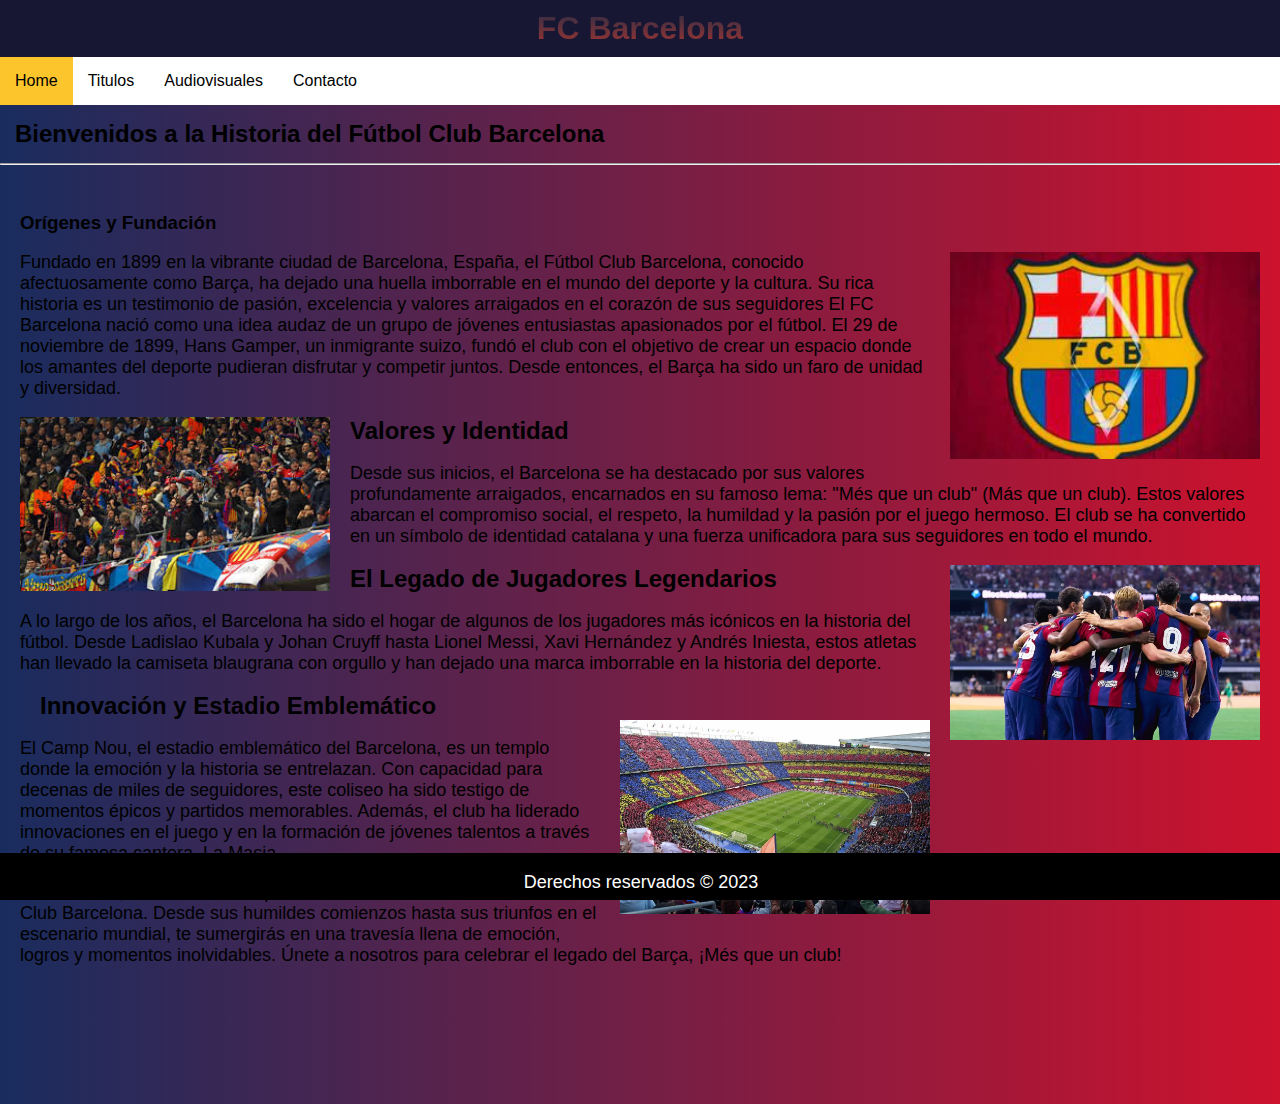
<file: index.html>
<!DOCTYPE html>
<html lang="en">

<head>
    <meta charset="UTF-8">
    <meta http-equiv="X-UA-Compatible" content="IE=edge">
    <meta name="viewport" content="width=device-width, initial-scale=1.0">
    <link rel="shortcut icon" href="favicon.ico" type="image/x-icon">
    <title>FC Barcelona</title>

    <!-- Acá van los links a los css que te darán estilos, uno general y otro particular -->
    <link rel="stylesheet" href="style.css">
    <link rel="stylesheet" href="/styles/index.css">

</head>

<body>

    <!-- Este es el título y la navegación -->
    <header>
        <h1>FC Barcelona</h1>
        <nav>
            <ul>
                <!-- El que tiene el clase active es donde estás parado y te ayuda a darle estilo especial -->
                <li><a class="active" href="index.html">Home</a></li>
                <li><a href="misiones.html">Titulos</a></li>
                <li><a href="audiovisuales.html">Audiovisuales</a></li>
                <li><a href="contacto.html">Contacto</a></li>
            </ul>
        </nav>
    </header>

    <!-- Este es el titulo secundario  -->
    <h2 class="subtitle">Bienvenidos a la Historia del Fútbol Club Barcelona</h2>
    <hr>

    <!-- Este es el texto con las imagenes intercaladas -->
    <article class="container">
        <h3>Orígenes y Fundación</h3>
        <img class="image" src="/assets/img/escudo-barça.jpeg" alt="Barcelona badge">
        <p>Fundado en 1899 en la vibrante ciudad de Barcelona, España, el Fútbol Club Barcelona,
            conocido afectuosamente como Barça, ha dejado una huella imborrable en el mundo del deporte y la cultura. 
            Su rica historia es un testimonio de pasión, excelencia y valores arraigados en el corazón de sus seguidores

            El FC Barcelona nació como una idea audaz de un grupo de jóvenes entusiastas apasionados por el fútbol.
            El 29 de noviembre de 1899, Hans Gamper, un inmigrante suizo, fundó el club con el objetivo de crear un
            espacio donde los amantes del deporte pudieran disfrutar y competir juntos. Desde entonces,
            el Barça ha sido un faro de unidad y diversidad.</p>
        <img class="image2" src="/assets/img/barca-fans.jpeg" alt="Barcelona fans">
        <h3 class="innerTitle">Valores y Identidad</h3>
        <p>Desde sus inicios, el Barcelona se ha destacado por sus valores profundamente arraigados, 
            encarnados en su famoso lema: "Més que un club" (Más que un club). Estos valores abarcan el compromiso
            social, el respeto, la humildad y la pasión por el juego hermoso. El club se ha convertido en un
            símbolo de identidad catalana y una fuerza unificadora para sus seguidores en todo el mundo.</p>
        <img class="image" src="/assets/img/barca_players.jpg" alt="Barça Players">
        <h3 class="innerTitle">El Legado de Jugadores Legendarios</h3>
        <p>A lo largo de los años, el Barcelona ha sido el hogar de algunos de los jugadores más icónicos en 
            la historia del fútbol. Desde Ladislao Kubala y Johan Cruyff hasta Lionel Messi, Xavi Hernández y 
            Andrés Iniesta, estos atletas han llevado la camiseta blaugrana con orgullo y han dejado una marca 
            imborrable en la historia del deporte.</p>
        <h3 class="innerTitle">Innovación y Estadio Emblemático</h3>
        <img class="image" src="/assets/img/Camp-nou-1.jpg" alt="Camp Nou">
        <p>El Camp Nou, el estadio emblemático del Barcelona, es un templo donde la emoción y la historia se 
            entrelazan. Con capacidad para decenas de miles de seguidores, este coliseo ha sido testigo de 
            momentos épicos y partidos memorables. Además, el club ha liderado innovaciones en el juego y en la 
            formación de jóvenes talentos a través de su famosa cantera, La Masia.</p>
        <p> En esta web, te invitamos a explorar en detalle la rica historia del Fútbol Club Barcelona.
            Desde sus humildes comienzos hasta sus triunfos en el escenario mundial, te sumergirás en una 
            travesía llena de emoción, logros y momentos inolvidables. Únete a nosotros para celebrar el legado 
            del Barça, ¡Més que un club!</p>

    </article>


    <!-- Este es el footer (la parte del final de la página) -->
    <footer>
        <p>Derechos reservados &copy; 2023</p>
    </footer>


</body>

</html>
</file>
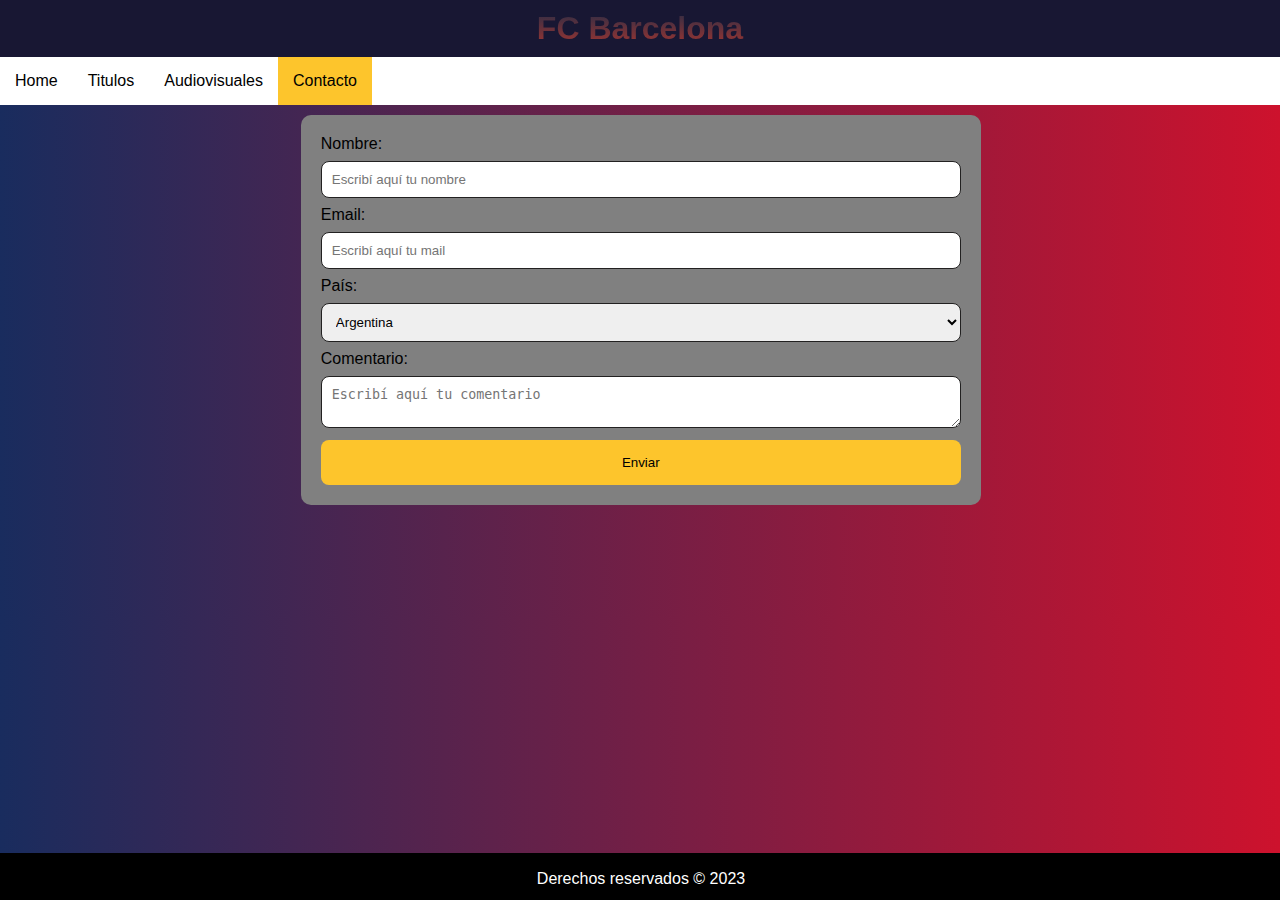
<file: contacto.html>
<!DOCTYPE html>
<html lang="en">

<head>
    <meta charset="UTF-8">
    <meta http-equiv="X-UA-Compatible" content="IE=edge">
    <meta name="viewport" content="width=device-width, initial-scale=1.0">
    <link rel="shortcut icon" href="favicon.ico" type="image/x-icon">
    <title>Contacto - FC Barcelona</title>

    <!-- Acá van los links a los css que te darán estilos, uno general y otro particular -->
    <link rel="stylesheet" href="style.css">
    <link rel="stylesheet" href="/styles/contacto.css">
</head>

<body>

    <!-- Este es el título y la navegación -->
    <header>
        <h1>FC Barcelona</h1>
        <nav>
            <ul>
                <!-- El que tiene el clase active es donde estás parado y te ayuda a darle estilo especial -->
                <li><a href="index.html">Home</a></li>
                <li><a href="misiones.html">Titulos</a></li>
                <li><a href="audiovisuales.html">Audiovisuales</a></li>
                <li><a class="active" href="contacto.html">Contacto</a></li>
            </ul>
        </nav>
    </header>


    <!-- Este es el formulario de contacto -->
    <div class="formContainer">
        <form>
            <label for="nombre">Nombre: </label>
            <input type="text" id="nombre" name="nombre" placeholder="Escribí aquí tu nombre" required minlength="3">
            <label for="mail">Email: </label>
            <input type="email" id="mail" name="mail" placeholder="Escribí aquí tu mail" required>
            <label for="pais">País: </label>
            <select name="pais" id="pais">
                <option value="Argentina">Argentina</option>
                <option value="Chile">Chile</option>
                <option value="Bolivia">Bolivia</option>
                <option value="Perú">Perú</option>
                <option value="Uruguay">Uruguay</option>
                <option value="España">España</option>
                <option value="Colombia">Colombia</option>
                <option value="Venezuela">Venezuela</option>
                <option value="Paraguay">Paraguay</option>
                <option value="Ecuaador">Ecuaador</option>
            </select>
            <label for="comentario">Comentario: </label>
            <textarea name="comentario" id="comentario" placeholder="Escribí aquí tu comentario"></textarea>


            <input type="submit" value="Enviar">

        </form>
    </div>

    <!-- Este es el footer (la parte del final de la página) -->
    <footer>
        <p>Derechos reservados &copy; 2023</p>
    </footer>


</body>

</html>
</file>
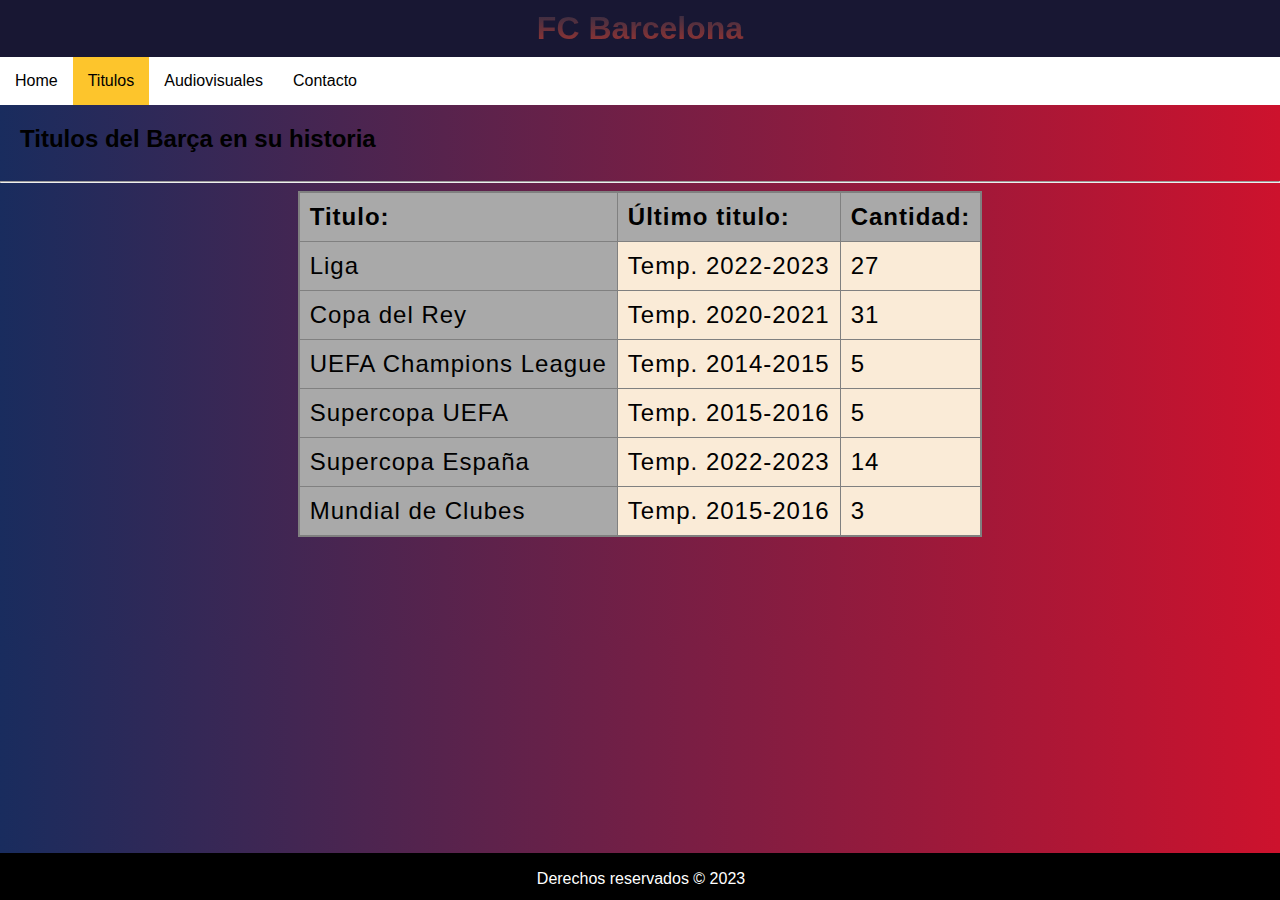
<file: misiones.html>
<!DOCTYPE html>
<html lang="en">

<head>
    <meta charset="UTF-8">
    <meta http-equiv="X-UA-Compatible" content="IE=edge">
    <meta name="viewport" content="width=device-width, initial-scale=1.0">
    <link rel="shortcut icon" href="favicon.ico" type="image/x-icon">
    <title>Titulos - FC Barcelona</title>

    <!-- Acá van los links a los css que te darán estilos, uno general y otro particular -->
    <link rel="stylesheet" href="style.css">
    <link rel="stylesheet" href="/styles/misiones.css">
</head>

<body>

    <!-- Este es el título y la navegación -->
    <header>
        <h1>FC Barcelona</h1>
        <nav>
            <ul>
                <!-- El que tiene el clase active es donde estás parado y te ayuda a darle estilo especial -->
                <li><a href="index.html">Home</a></li>
                <li><a class="active" href="misiones.html">Titulos</a></li>
                <li><a href="audiovisuales.html">Audiovisuales</a></li>
                <li><a href="contacto.html">Contacto</a></li>
            </ul>
        </nav>
    </header>

    <!-- Este es el título secundario -->
    <h2>Titulos del Barça en su historia</h2>
    <hr>



    <div class="container">

        <!-- Esta es la tabla -->
        <table>
            <!-- Colgroup es para ponerle estilo a las columnas -->
            <colgroup>
                <col style="background-color: darkgray;">
                <col>
                <col>
            </colgroup>

            <!-- Estos son los títulos/cabeceras de la tabla -->
            <th>Titulo: </th>
            <th>Último titulo: </th>
            <th>Cantidad: </th>

            <!-- Acá van "fila a fila" cada "entrada" de la tabla -->
            <tr>
                <td>Liga</td>
                <td>Temp. 2022-2023</td>
                <td>27</td>
            </tr>
            <tr>
                <td>Copa del Rey</td>
                <td>Temp. 2020-2021</td>
                <td>31</td>
            </tr>
            <tr>
                <td>UEFA Champions League</td>
                <td>Temp. 2014-2015</td>
                <td>5</td>
            </tr>
            <tr>
                <td>Supercopa UEFA</td>
                <td>Temp. 2015-2016</td>
                <td>5</td>
            </tr>
            <tr>
                <td>Supercopa España</td>
                <td>Temp. 2022-2023</td>
                <td>14</td>
            </tr>
            <tr>
                <td>Mundial de Clubes</td>
                <td>Temp. 2015-2016</td>
                <td>3</td>
            </tr>
        </table>
    </div>

    <!-- Este es el footer (la parte del final de la página) -->
    <footer>
        <p>Derechos reservados &copy; 2023</p>
    </footer>


</body>

</html>
</file>
<file: style.css>
body{
    font-family: fcb-regular,Arial,Helvetica Neue,Helvetica,sans-serif;
    background: #cd122d;
    background: linear-gradient(270deg, #cd122d, #192c5e);
    padding: 0;
    margin: 0;
    padding-bottom: 100px;
}

header{
    text-align: center;
    background: #181733;
}

.active{
    background-color: #fdc52c;
}

ul{
    list-style-type: none;
    margin: 0;
    padding: 0;
    overflow: hidden;
    background-color: white;
}

li{
    float: left;
}

li a{
    display: block;
    color: black;
    padding: 15px;
    text-decoration: none;
    text-align: center;
}

li a:hover:not(.active){
    background-color: rgb(252, 215, 95);
}

h1{
    
    padding: 10px;
    margin: 0;
    background: linear-gradient( 0deg, #C0382B, #0b2a4b);
    -webkit-background-clip: text;
    color: transparent;  
  
}

footer{
    color: white;
    background-color: black;
    text-align: center;
    bottom: 0;
    width: 100%;
    padding: 1px;
    position: fixed;
    bottom: 0;
    width: 100%;
    height: 45px;
}
</file>
<file: styles/index.css>
.subtitle{
    margin: 15px;
    padding: 0;
}

.container{
    max-width: 100%;
    margin: 0 auto;
    padding: 20px;
}

.image{
    float: right;
    margin: 0 0 20px 20px;
    height: auto;
    width: 25%;
}

.image2{
    float: left;
    margin: 0 20px 20px 0;
    height: auto;
    width: 25%;
}

p{
    font-size: 18px;
}

.innerTitle{
    font-size: 24px;
    margin: 0;
    padding: 0 0 0 20px
}
</file>
<file: styles/contacto.css>
.formContainer{
    background-color: gray;
    border-radius: 10px;
    margin: 10px 0;
    width: 50%;
    padding: 20px;
    position: relative;
    left: 23.5%;
}

input[type="text"],
input[type="email"],
select,
textarea{
    width: 100%;
    padding: 10px;
    margin: 8px 0;
    border: 1px solid rgb(34, 33, 33);
    border-radius: 8px;
    box-sizing: border-box;
}

input[type="submit"]{
    width: 100%;
    background-color: #fdc52c;
    padding: 15px 20px;
    border-style: none;
    /* border: 1px solid black; */
    border-radius: 8px;
    cursor: pointer;
}
input[type="submit"]:hover{
   text-decoration: underline black;
}
input[type="submit"]:active{
   background-color: rgb(252, 215, 95);
}
</file>
<file: styles/misiones.css>
.container{
    display: flex;
    justify-content: center;
}

table{
    border-collapse: collapse;
    border: 2px solid gray;
    letter-spacing: 1px;
    font-size: 1.5rem;
    background-color: antiquewhite;
}

th{
    border: 1px solid gray;
    padding: 10px;
    background-color: darkgray;
    text-align: left;
}

td{
    border: 1px solid gray;
    padding: 10px;
    
}

h2{
    margin: 0;
    padding: 20px;
}

tr:hover{
    background-color: gray;
}
</file>
